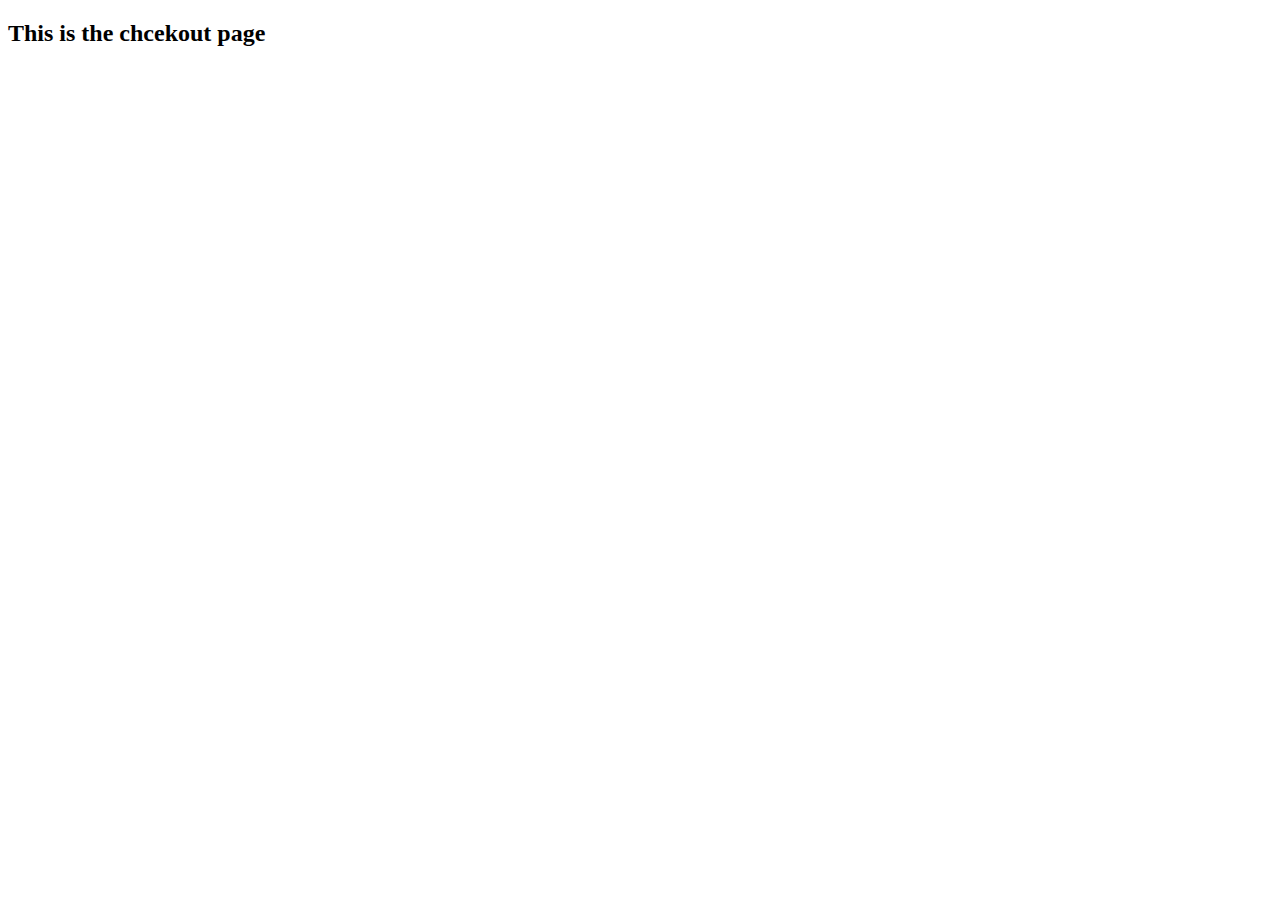
<file: ecommerce_site/shop/templates/shop/checkout.html>
<!DOCTYPE html>
<html lang="en">
  <head>
    <meta charset="UTF-8" />
    <meta name="viewport" content="width=device-width, initial-scale=1.0" />
    <title>Document</title>
  </head>
  <body>
    <h2>This is the chcekout page</h2>
  </body>
</html>
</file>
